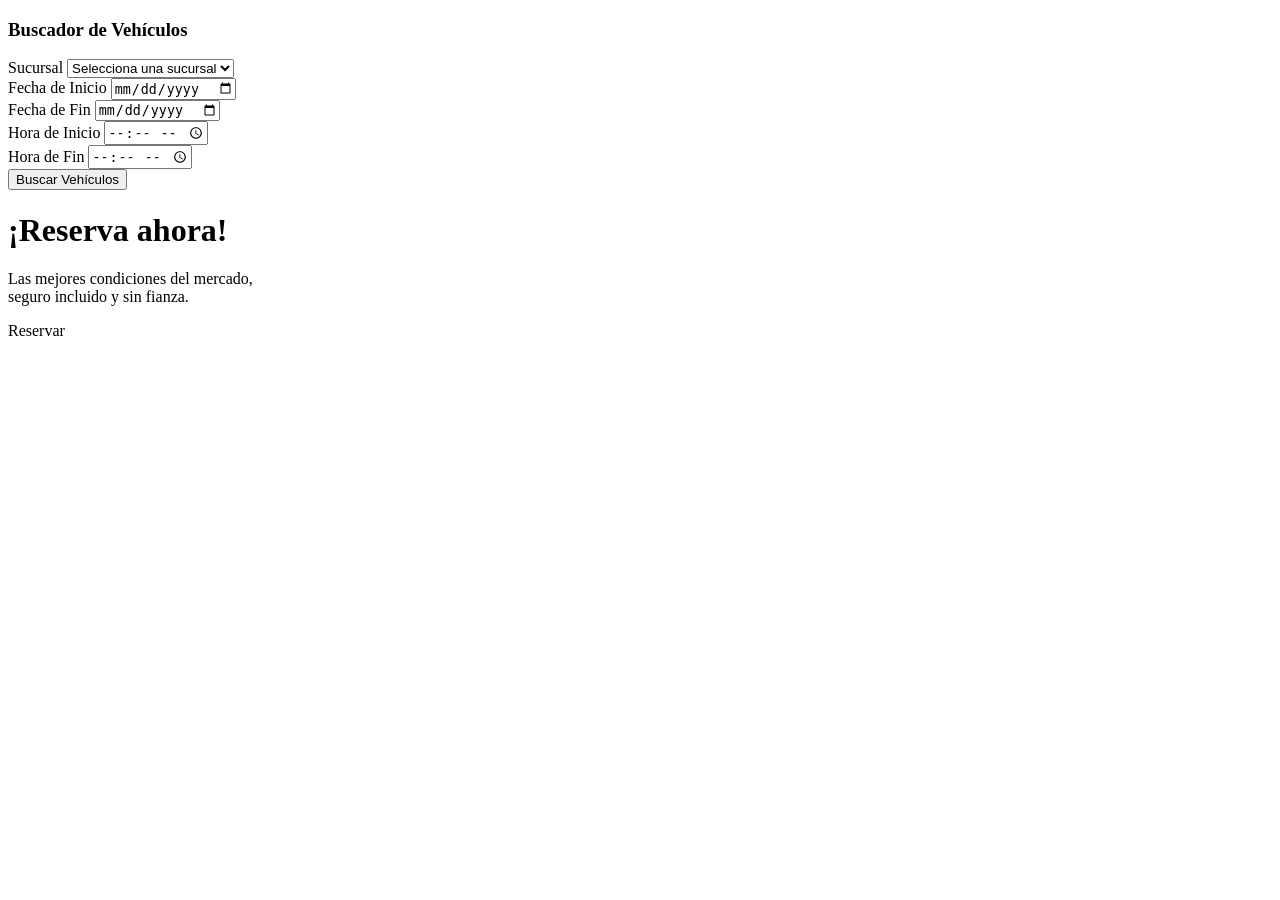
<file: src/main/resources/templates/index.html>
<!DOCTYPE html>
<html xmlns:th="http://www.thymeleaf.org">
<head th:replace="~{layout :: head}">
  <title>Inicio - Sleipnir Alquiler</title>
</head>
<body class="d-flex flex-column min-vh-100">

<nav th:replace="~{layout :: header}"></nav>

<main class="flex-grow-1">
  <header class="hero-section">
    <div class="container">
      <div class="row align-items-center w-100">

        <div class="col-lg-5 col-md-12">
          <div class="search-box">
            <h3 class="text-white fw-bold mb-4">Buscador de Vehículos</h3>
            <form class="row g-3" th:action="@{/alquiler/crear}" method="GET" th:object="${alquiler}">

              <div class="col-12 mb-3">
                <label class="form-label text-white small fw-bold">Sucursal</label>
                <select class="form-select" th:field="*{sucursal.id}" required>
                  <option value="">Selecciona una sucursal</option>
                  <option th:each="s : ${listaSucursales}"
                          th:value="${s.id}"
                          th:text="${s.nombre}">
                  </option>
                </select>
              </div>

              <div class="col-6">
                <label class="form-label text-white small fw-bold">Fecha de Inicio</label>
                <input type="date" class="form-control" th:field="*{fechaInicioDate}" required>
              </div>
              <div class="col-6">
                <label class="form-label text-white small fw-bold">Fecha de Fin</label>
                <input type="date" class="form-control" th:field="*{fechaFinDate}" required>
              </div>

              <div class="col-6">
                <label class="form-label text-white small fw-bold">Hora de Inicio</label>
                <input type="time" class="form-control" th:field="*{fechaInicioTime}" required>
              </div>
              <div class="col-6">
                <label class="form-label text-white small fw-bold">Hora de Fin</label>
                <input type="time" class="form-control" th:field="*{fechaFinTime}" required>
              </div>

              <div class="col-12 mt-4">
                <button type="submit" class="btn btn-primary btn-lg w-100 fw-bold shadow-sm">
                  Buscar Vehículos
                </button>
              </div>
            </form>
          </div>
        </div>

        <div class="col-lg-7 d-none d-lg-block text-end">
          <div class="hero-text-overlay">
            <h1 class="display-2 fw-bold mb-3">¡Reserva ahora!</h1>
            <p class="fs-4 mb-4">
              Las mejores condiciones del mercado,<br>
              seguro incluido y sin fianza.
            </p>
            <a th:href="@{/reservar}" class="btn btn-primary btn-lg px-5 py-3 fw-bold shadow-lg rounded-pill">
              Reservar
            </a>
          </div>
        </div>

      </div>
    </div>
  </header>
</main>

<footer th:replace="~{layout :: footer}"></footer>

</body>
</html>
</file>
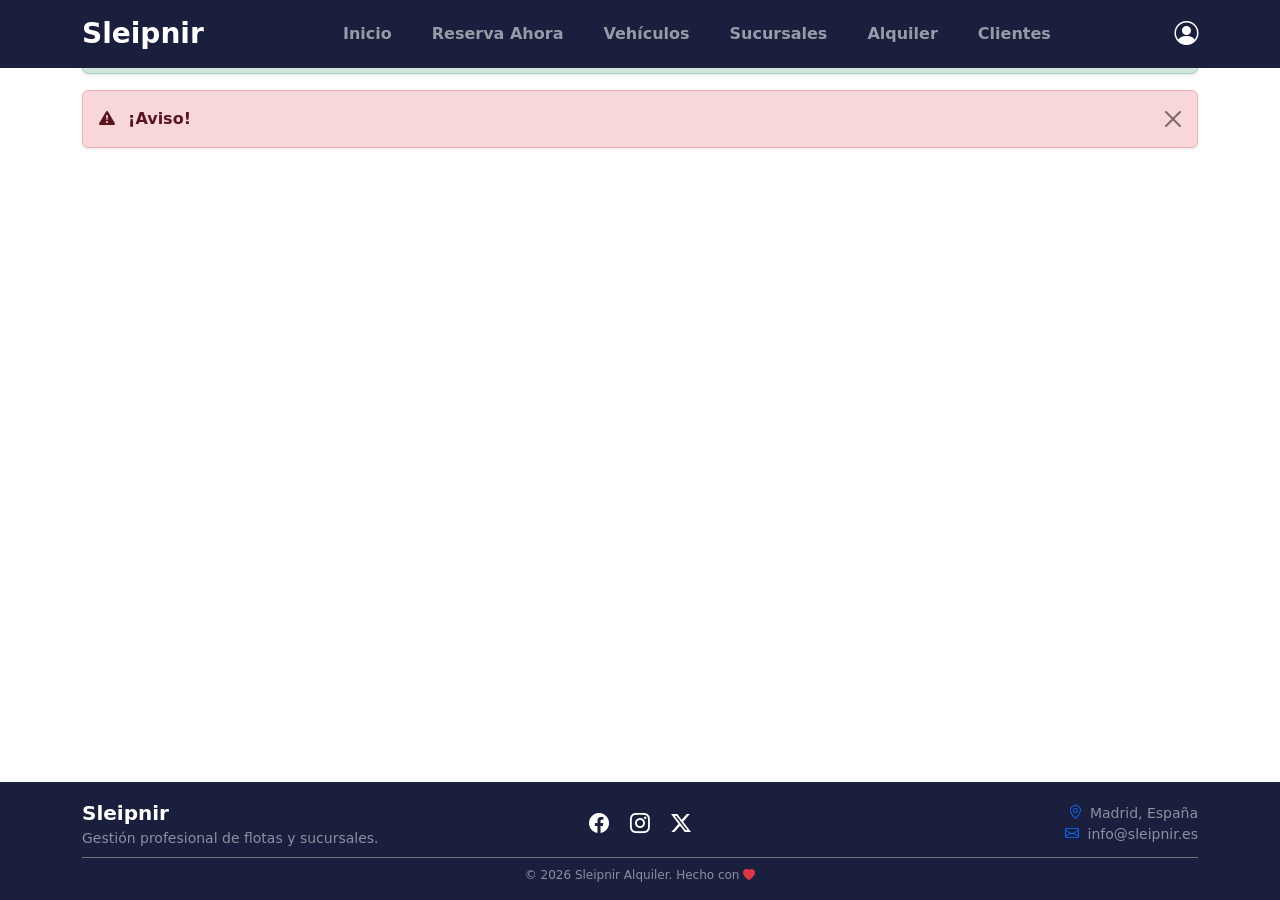
<file: src/main/resources/templates/layout.html>
<!DOCTYPE html>
<html xmlns:th="http://www.thymeleaf.org">

<head th:fragment="head">
  <meta charset="UTF-8">
  <meta name="viewport" content="width=device-width, initial-scale=1.0">
  <link href="https://cdn.jsdelivr.net/npm/bootstrap@5.3.2/dist/css/bootstrap.min.css" rel="stylesheet">
  <link rel="stylesheet" href="https://cdn.jsdelivr.net/npm/bootstrap-icons@1.11.1/font/bootstrap-icons.css">
  <link rel="stylesheet" th:href="@{/css/styles.css}">
  <title>Sleipnir Alquiler</title>
  <link rel="icon" type="image/svg+xml" th:href="@{/favicon.png}">
</head>

<body class="d-flex flex-column min-vh-100">

<nav th:fragment="header" class="navbar navbar-expand-lg navbar-dark fixed-top py-2" style="background-color: #1a1f3d !important;">
  <div class="container">
    <a class="navbar-brand fw-bold fs-3" th:href="@{/}">Sleipnir</a>

    <div class="collapse navbar-collapse justify-content-center">
      <ul class="navbar-nav gap-4">
        <li class="nav-item">
          <a class="nav-link fw-bold" th:href="@{/}">Inicio</a>
        </li>
        <li class="nav-item">
          <a class="nav-link fw-bold" th:href="@{/reservar}">Reserva Ahora</a>
        </li>
        <li class="nav-item">
          <a class="nav-link fw-bold" th:href="@{/vehiculos}">Vehículos</a>
        </li>
        <li class="nav-item">
          <a class="nav-link fw-bold" th:href="@{/sucursales}">Sucursales</a>
        </li>
        <li class="nav-item">
          <a class="nav-link fw-bold" th:href="@{/alquiler}">Alquiler</a>
        </li>
        <li class="nav-item">
          <a class="nav-link fw-bold" th:href="@{/clientes}">Clientes</a>
        </li>
      </ul>
    </div>

    <div class="text-white fs-4">
      <i class="bi bi-person-circle" style="cursor: pointer;"></i>
    </div>
  </div>
</nav>

<div th:fragment="alertas" class="container mt-3">

  <div th:if="${mensajeExito}" class="alert alert-success alert-dismissible fade show shadow-sm" role="alert">
    <i class="bi bi-check-circle-fill me-2"></i>
    <span th:text="${mensajeExito}"></span>
    <button type="button" class="btn-close" data-bs-dismiss="alert" aria-label="Cerrar"></button>
  </div>

  <div th:if="${mensajeError}" class="alert alert-danger alert-dismissible fade show shadow-sm" role="alert">
    <i class="bi bi-exclamation-triangle-fill me-2"></i>
    <strong class="me-1">¡Aviso!</strong> <span th:text="${mensajeError}"></span>
    <button type="button" class="btn-close" data-bs-dismiss="alert" aria-label="Cerrar"></button>
  </div>

</div>

<footer th:fragment="footer" class="main-footer mt-auto" style="background-color: #1a1f3d; color: white;">
  <div class="container py-3"> <div class="row align-items-center"> <div class="col-lg-4 mb-2 mb-lg-0">
    <a class="footer-logo text-decoration-none text-white fw-bold fs-5" th:href="@{/}">Sleipnir</a>
    <p class="text-white-50 small mb-0">Gestión profesional de flotas y sucursales.</p>
  </div>

    <div class="col-lg-4 mb-2 mb-lg-0 text-lg-center text-white-50">
      <a href="#" class="text-white me-3"><i class="bi bi-facebook fs-5"></i></a>
      <a href="#" class="text-white me-3"><i class="bi bi-instagram fs-5"></i></a>
      <a href="#" class="text-white"><i class="bi bi-twitter-x fs-5"></i></a>
    </div>

    <div class="col-lg-4 text-lg-end text-white-50 small">
      <p class="mb-0"><i class="bi bi-geo-alt me-1 text-primary"></i> Madrid, España</p>
      <p class="mb-0"><i class="bi bi-envelope me-1 text-primary"></i> info@sleipnir.es</p>
    </div>
  </div>

    <div class="border-top border-secondary mt-2 pt-2 text-center">
      <p class="text-white-50 mb-0" style="font-size: 0.75rem;">
        &copy; 2026 Sleipnir Alquiler. Hecho con <i class="bi bi-heart-fill text-danger"></i>
      </p>
    </div>
  </div>
</footer>

<script src="https://cdn.jsdelivr.net/npm/bootstrap@5.3.2/dist/js/bootstrap.bundle.min.js"></script>
</body>
</html>
</file>
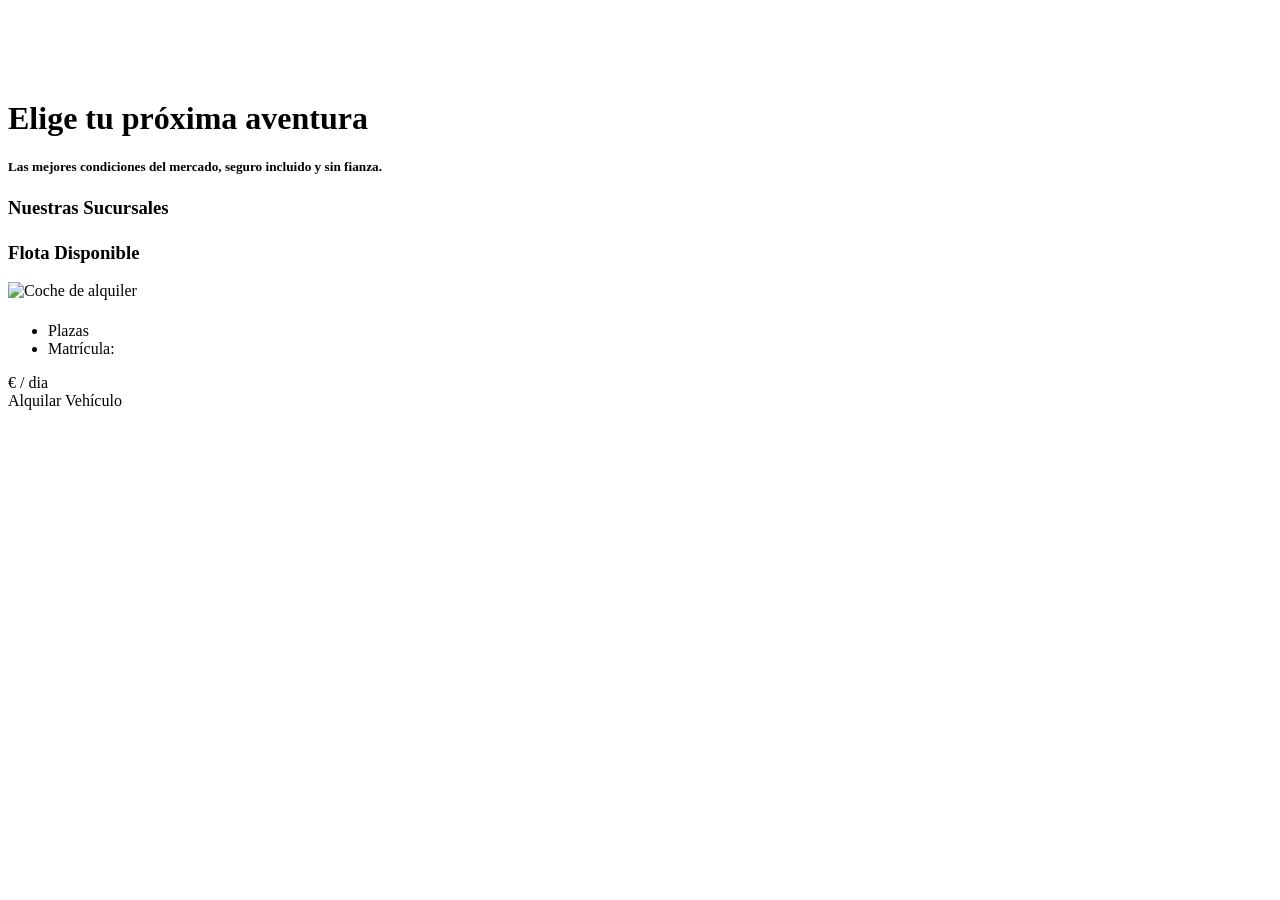
<file: src/main/resources/templates/reservar.html>
<!DOCTYPE html>
<html xmlns:th="http://www.thymeleaf.org">
<head th:replace="~{layout :: head}">
    <title>Sleipnir - Reservar Ahora</title>
</head>
<body class="d-flex flex-column min-vh-100">

<nav th:replace="~{layout :: header}"></nav>

<main class="container flex-grow-1" style="margin-top: 100px; margin-bottom: 50px;">

    <div class="text-center mb-5">
        <h1 class="fw-bold text-white mb-3 display-4">Elige tu próxima aventura</h1>
        <h5 class="text-light fw-light">Las mejores condiciones del mercado, seguro incluido y sin fianza.</h5>
    </div>

    <div class="mb-5">
        <h3 class="fw-bold text-white mb-4"><i class="bi bi-geo-alt me-2"></i>Nuestras Sucursales</h3>
        <div class="row g-4">
            <div class="col-md-4" th:each="sucursal : ${listaSucursales}">
                <div class="card h-100 shadow border-0 rounded-4 bg-light bg-opacity-10 text-white" style="backdrop-filter: blur(10px);">
                    <div class="card-body">
                        <h5 class="card-title fw-bold text-info mb-3" th:text="${sucursal.nombre}"></h5>
                        <p class="card-text mb-1">
                            <i class="bi bi-map text-white-50 me-2"></i> <span th:text="${sucursal.direccion}"></span>
                        </p>
                        <p class="card-text">
                            <i class="bi bi-telephone text-white-50 me-2"></i> <span th:text="${sucursal.telefono}"></span>
                        </p>
                    </div>
                </div>
            </div>
        </div>
    </div>

    <div>
        <h3 class="fw-bold text-white mb-4"><i class="bi bi-car-front me-2"></i>Flota Disponible</h3>
        <div class="row g-4">
            <div class="col-md-6 col-lg-4" th:each="vehiculo : ${listaVehiculos}">
                <div class="card h-100 shadow-lg border-0 rounded-4 overflow-hidden">

                    <img th:src="${vehiculo.imagenUrl}"
                         class="card-img-top" alt="Coche de alquiler" style="height: 220px; object-fit: cover;">

                    <div class="card-body d-flex flex-column p-4">
                        <div class="d-flex justify-content-between align-items-start mb-2">
                            <h5 class="card-title fw-bold text-dark mb-0" th:text="${vehiculo.nombre}"></h5>
                            <span class="badge bg-secondary rounded-pill" th:text="${vehiculo.tipoVehiculo.displayName}"></span>
                        </div>

                        <p class="text-muted small mb-3">
                            <i class="bi bi-geo-alt-fill text-danger"></i> <span th:text="${vehiculo.sucursal.nombre}"></span>
                        </p>

                        <div class="card-text flex-grow-1 text-dark">
                            <ul class="list-unstyled">
                                <li class="mb-2"><i class="bi bi-people text-primary me-2"></i> <strong th:text="${vehiculo.plazas}"></strong> Plazas</li>
                                <li class="mb-2"><i class="bi bi-hash text-primary me-2"></i> Matrícula: <span th:text="${vehiculo.matricula}"></span></li>
                            </ul>
                        </div>

                        <div class="d-flex justify-content-between align-items-center mt-3 pt-3 border-top">
                            <div>
                                <span class="fs-4 fw-bold text-success" th:text="${vehiculo.precioDia}"></span>
                                <span class="text-muted">€ / dia</span>
                            </div>
                            <a th:href="@{/alquiler/crear(vehiculoId=${vehiculo.id})}" class="btn btn-primary rounded-pill px-4 fw-bold shadow-sm">Alquilar Vehículo</a>
                        </div>
                    </div>
                </div>
            </div>
        </div>
    </div>
</main>

<footer th:replace="~{layout :: footer}"></footer>
<script src="https://cdn.jsdelivr.net/npm/bootstrap@5.3.2/dist/js/bootstrap.bundle.min.js"></script>

</body>
</html>
</file>
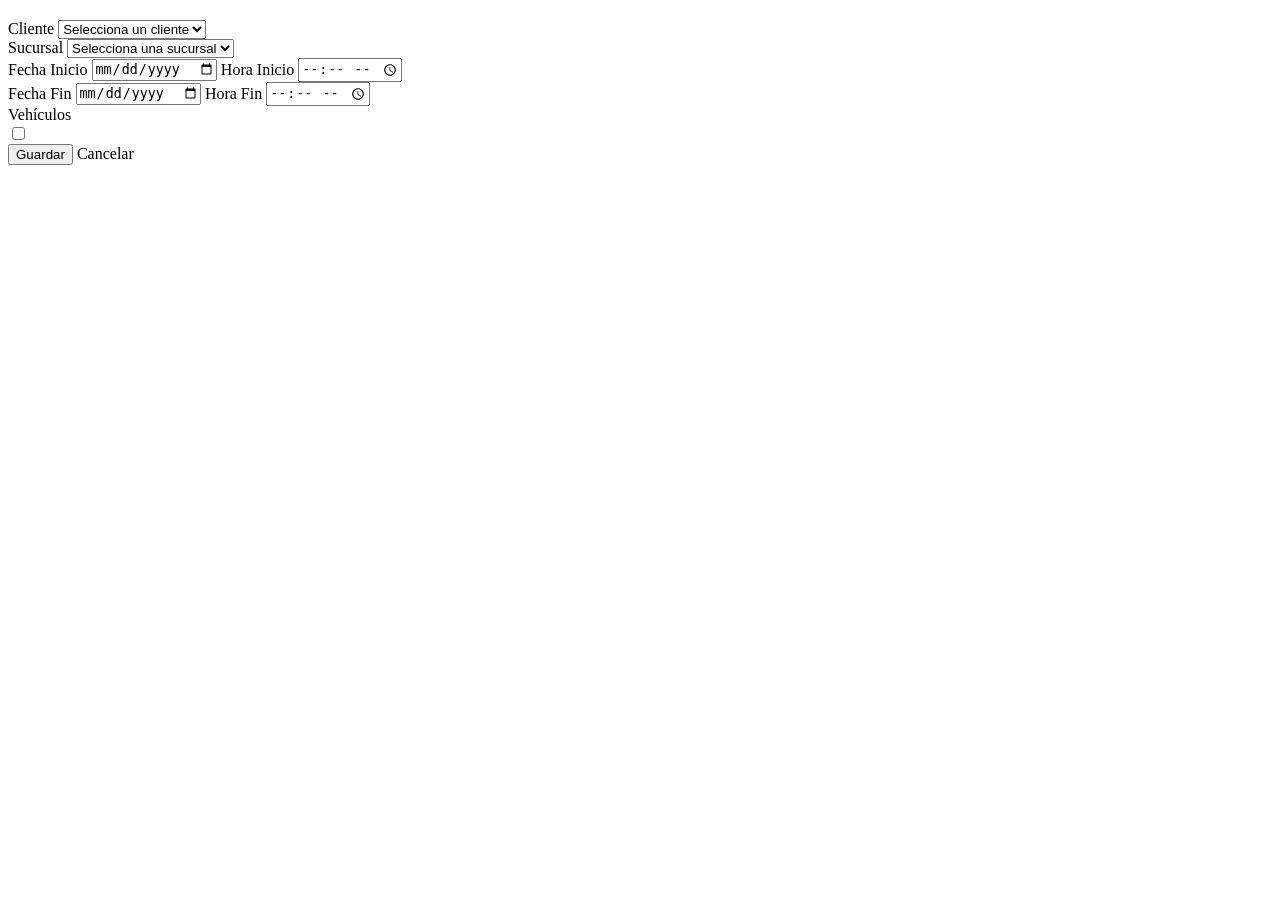
<file: src/main/resources/templates/alquiler/formulario.html>
<!DOCTYPE html>
<html lang="es" xmlns:th="http://www.thymeleaf.org">

<head th:replace="~{layout :: head}">
    <title>Sleipnir - Alquiler</title>
</head>

<body>
<nav th:replace="~{layout :: header}"></nav>

<main class="container mt-5 pt-5">

    <h2 th:text="${alquiler.id == null} ? 'Nuevo Alquiler' : 'Editar Alquiler'"></h2>

    <div th:if="${errorMessage}" id="auto-close" class="alert alert-danger">
        <span th:text="${errorMessage}"></span>
    </div>

    <form th:action="@{/alquiler/guardar}" th:object="${alquiler}" method="post">

        <input type="hidden" th:field="*{id}">

        <!-- CLIENTE -->
        <div class="mb-3">
            <label class="form-label">Cliente</label>
            <select class="form-select" th:field="*{cliente.id}" required>
                <option value="">Selecciona un cliente</option>
                <option th:each="c : ${listaClientes}"
                        th:value="${c.id}"
                        th:text="${c.nombre}"></option>
            </select>
        </div>

        <!-- SUCURSAL -->
        <div class="mb-3">
            <label class="form-label">Sucursal</label>
            <select class="form-select" th:field="*{sucursal.id}" id="sucursalSelect" required>
                <option value="">Selecciona una sucursal</option>
                <option th:each="s : ${listaSucursales}"
                        th:value="${s.id}"
                        th:text="${s.nombre}"
                        th:selected="${alquiler.sucursal != null} ? ${alquiler.sucursal.id} == ${s.id} : false">
                </option>
            </select>
        </div>

        <!-- FECHAS -->
        <div class="row">
            <div class="col-md-6 mb-3">
                <label class="form-label">Fecha Inicio</label>
                <input type="date" class="form-control"
                       th:field="*{fechaInicioDate}"
                       th:attr="min=${fechaMinima}"
                       required>
                <label class="form-label">Hora Inicio</label>
                <input type="time" class="form-control mt-1"
                       th:field="*{fechaInicioTime}"
                       th:value="${fechaInicioTime != null} ? ${#temporals.format(fechaInicioTime, 'HH:mm')} : '09:30'"
                       required>
            </div>

            <div class="col-md-6 mb-3">
                <label class="form-label">Fecha Fin</label>
                <input type="date" class="form-control"
                       th:field="*{fechaFinDate}"
                       th:attr="min=${fechaMinima}"
                       required>
                <label class="form-label">Hora Fin</label>
                <input type="time" class="form-control mt-1"
                       th:field="*{fechaFinTime}"
                       th:value="${fechaFinTime != null} ? ${#temporals.format(fechaFinTime, 'HH:mm')} : '09:30'"
                       required>
            </div>
        </div>
        <!-- VEHICULOS -->
        <div class="mb-3">
            <label class="form-label">Vehículos</label>
            <div class="border p-3 rounded" id="vehiculosContainer">

                <div th:each="v : ${listaVehiculos}" class="form-check"
                     th:attr="data-sucursal=${v.sucursal.id}">
                    <input class="form-check-input"
                           type="checkbox"
                           th:field="*{vehiculos}"
                           th:value="${v.id}"
                           th:id="${'vehiculo' + v.id}"
                           th:checked="${alquiler.vehiculos != null and alquiler.vehiculos.contains(v)}">
                    <label class="form-check-label"
                           th:for="${'vehiculo' + v.id}"
                           th:text="${v.nombre}"></label>
                </div>

            </div>
        </div>

        <!-- BOTONES -->
        <div class="mt-4">
            <button type="submit" class="btn btn-success">Guardar</button>
            <a th:href="@{/alquiler}" class="btn btn-secondary">Cancelar</a>
        </div>

    </form>

</main>
<script th:src="@{/js/mensajeError.js}"></script>
<script th:src="@{/js/vehiculosSucursal.js}"></script>
</body>
</html>
</file>
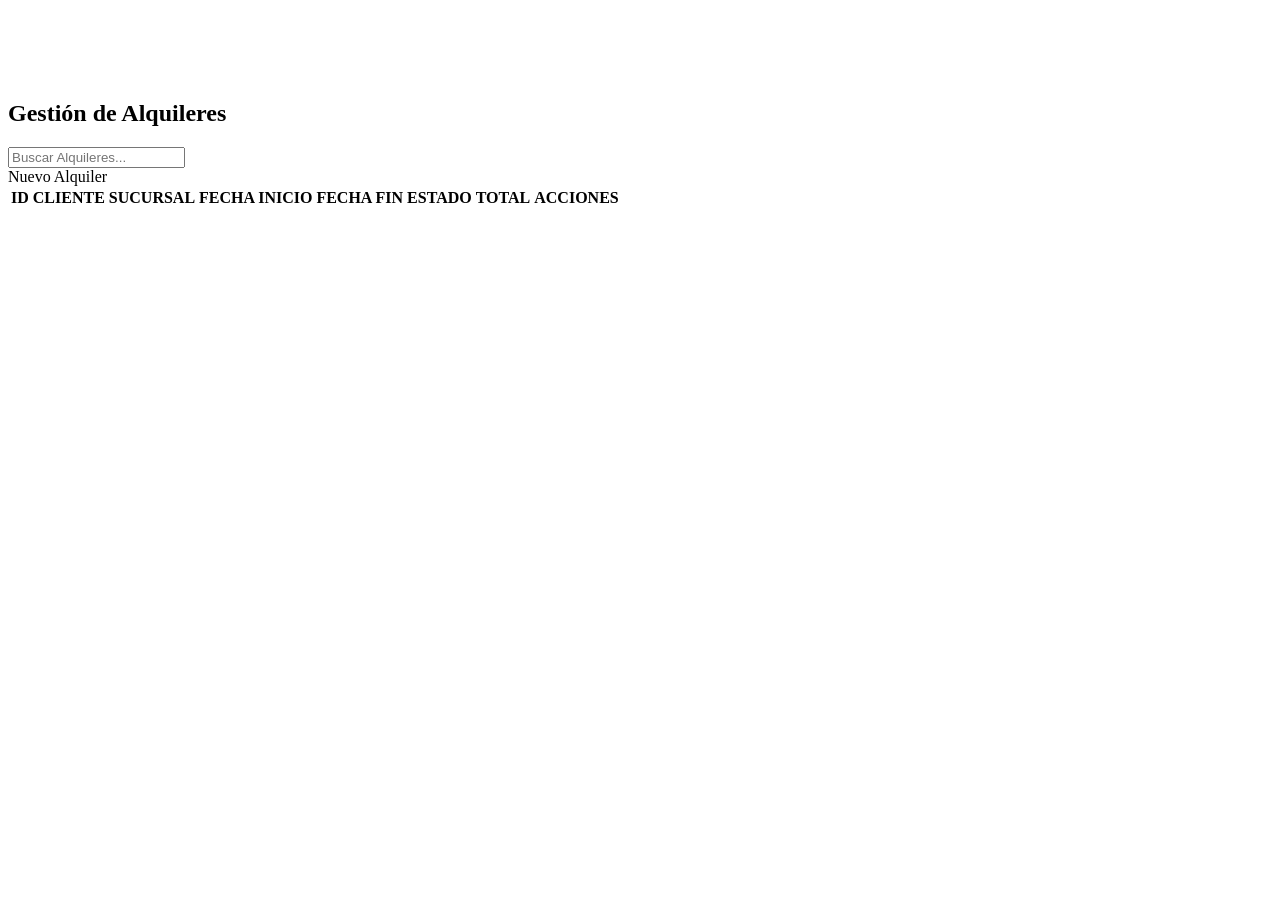
<file: src/main/resources/templates/alquiler/lista.html>
<!DOCTYPE html>
<html lang="es" xmlns:th="http://www.thymeleaf.org">
<head th:replace="~{layout :: head}">
    <title>Sleipnir - Gestión de Alquileres</title>
</head>
<body class="d-flex flex-column min-vh-100">

<nav th:replace="~{layout :: header}"></nav>

<main class="container flex-grow-1 admin-header" style="margin-top: 100px; margin-bottom: 50px;">

    <!-- Encabezado con botón y búsqueda -->
    <div class="row align-items-center mb-4">
        <div class="col-md-4">
            <h2 class="fw-bold text-white m-0">Gestión de Alquileres</h2>
        </div>
        <div class="col-md-8 d-flex justify-content-end gap-3">
            <!-- Barra de búsqueda global -->
            <div class="input-group shadow-sm w-50 search-pill">
                <span class="input-group-text"><i class="bi bi-search text-muted"></i></span>
                <input type="text" id="searchInput" class="form-control" placeholder="Buscar Alquileres...">
            </div>
            <a th:href="@{/alquiler/crear}" class="btn btn-primary shadow-sm px-4 rounded-pill fw-bold">
                <i class="bi bi-plus-lg me-2"></i> Nuevo Alquiler
            </a>
        </div>
    </div>

    <!-- Tabla de alquileres -->
    <div th:if="${errorMessage}" id='auto-close' class="alert alert-danger">
        <span th:text="${errorMessage}"></span>
    </div>
    <div class="card table-card border-0 shadow-lg">
        <div class="card-body p-0">
            <table class="table table-hover align-middle mb-0" id="alquilerTable">
                <thead>
                <tr>
                    <th class="ps-4 py-3">ID</th>
                    <th>CLIENTE</th>
                    <th>SUCURSAL</th>
                    <th>FECHA INICIO</th>
                    <th>FECHA FIN</th>
                    <th>ESTADO</th>
                    <th>TOTAL</th>
                    <th class="text-center pe-4">ACCIONES</th>
                </tr>
                </thead>
                <tbody id="tableBody">
                <tr th:each="alquiler : ${alquiler}">
                    <td class="ps-4 col-id" th:text="${alquiler.id}"></td>
                    <td th:text="${alquiler.cliente != null ? alquiler.cliente.nombre : 'Sin Cliente'}"></td>
                    <td th:text="${alquiler.sucursal != null ? alquiler.sucursal.nombre : 'Sin Sucursal'}"></td>
                    <td th:text="${#temporals.format(alquiler.fechaInicio, 'dd/MM/yyyy HH:mm')}"></td>
                    <td th:text="${#temporals.format(alquiler.fechaFin, 'dd/MM/yyyy HH:mm')}"></td>
                    <td>
                        <span th:classappend="${alquiler.estado.name() == 'ACTIVO' ? 'badge bg-success' : (alquiler.estado.name() == 'CANCELADO' ? 'badge bg-danger' : 'badge bg-secondary')}"
                              th:text="${alquiler.estado}">
                        </span>
                    </td>
                    <td class="fw-bold" th:text="${alquiler.precioTotal != null ? alquiler.precioTotal + ' €' : '0.00 €'}"></td>
                    <td class="text-center pe-4">
                        <div class="d-flex justify-content-center gap-2">
                            <a th:href="@{/alquiler/editar/{id}(id=${alquiler.id})}" class="btn btn-sm text-primary border-0" title="Editar">
                                <i class="bi bi-pencil-square fs-5"></i>
                            </a>
                            <a th:href="@{/alquiler/cancelar/{id}(id=${alquiler.id})}"
                               class="btn btn-sm text-danger border-0"
                               onclick="return confirm('¿Estás seguro de cancelar este alquiler?')"
                               title="Cancelar">
                                <i class="bi bi-x-circle-fill fs-5"></i>
                            </a>
                        </div>
                    </td>
                </tr>
                </tbody>
            </table>
        </div>
    </div>

</main>

<footer th:replace="~{layout :: footer}"></footer>

<script src="https://cdn.jsdelivr.net/npm/bootstrap@5.3.2/dist/js/bootstrap.bundle.min.js"></script>
<script th:src="@{/js/buscador.js}"></script>
<script th:src="@{/js/mensajeError.js}"></script>

</body>
</html>
</file>
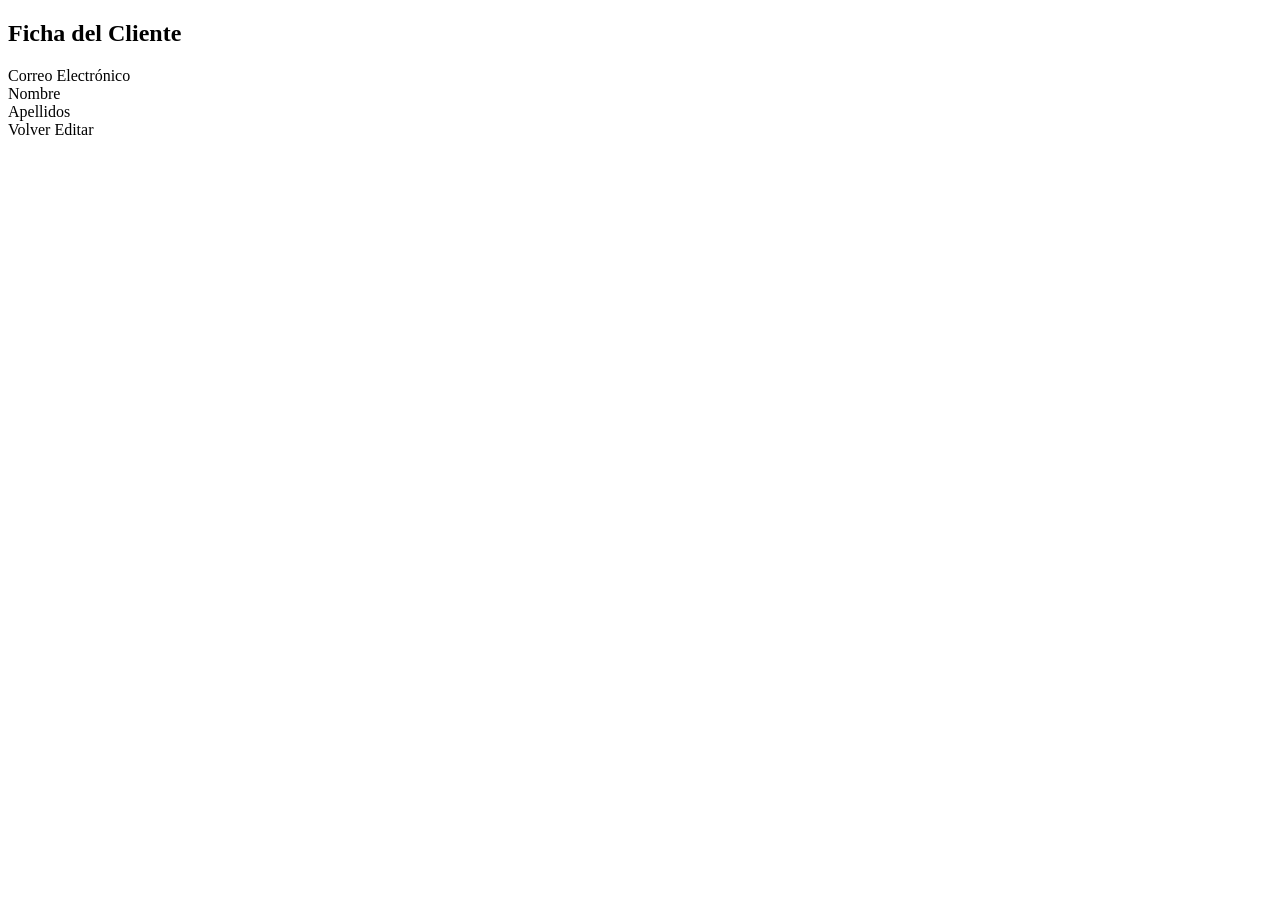
<file: src/main/resources/templates/clientes/detalle.html>
<!DOCTYPE html>
<html lang="es" xmlns:th="http://www.thymeleaf.org">

<head th:replace="~{layout :: head}">
    <title>Sleipnir - Detalle del Cliente</title>
</head>

<body class="d-flex flex-column min-vh-100">

    <nav th:replace="~{layout :: header}"></nav>

    <main class="container flex-grow-1 admin-header" style="max-width: 700px;">

        <div class="mb-4 d-flex justify-content-between align-items-center">
            <h2 class="fw-bold text-white m-0">Ficha del Cliente</h2>
            <span class="badge rounded-pill bg-primary px-3 py-2" th:text="'ID: ' + ${cliente.id}"></span>
        </div>

        <div class="card table-card border-0 overflow-hidden">
            <div class="card-header bg-white py-4 border-0 text-center">
                <div class="bg-light d-inline-block rounded-circle p-4 mb-2">
                    <i class="bi bi-person-circle fs-1 text-primary"></i>
                </div>
                <h3 class="fw-bold text-dark mb-0" th:text="${cliente.nombre} + ' ' + ${cliente.apellidos}"></h3>
            </div>
            <div class="card-body px-5 pb-5 text-dark">
                <div class="row g-4">
                    <div class="col-12 border-bottom pb-2">
                        <label class="small text-uppercase fw-bold text-muted d-block">Correo Electrónico</label>
                        <a th:href="'mailto:' + ${cliente.email}" class="fs-5 text-decoration-none col-id"
                            th:text="${cliente.email}"></a>
                    </div>
                    <div class="col-sm-6">
                        <label class="small text-uppercase fw-bold text-muted d-block">Nombre</label>
                        <span class="fs-5" th:text="${cliente.nombre}"></span>
                    </div>
                    <div class="col-sm-6">
                        <label class="small text-uppercase fw-bold text-muted d-block">Apellidos</label>
                        <span class="fs-5" th:text="${cliente.apellidos}"></span>
                    </div>
                </div>
            </div>
            <div class="card-footer bg-light border-0 p-4 d-flex justify-content-between">
                <a th:href="@{/clientes/lista}" class="btn btn-outline-secondary rounded-pill px-4">
                    <i class="bi bi-arrow-left me-1"></i> Volver
                </a>
                <a th:href="@{/clientes/editar/{id}(id=${cliente.id})}"
                    class="btn btn-primary rounded-pill px-4 fw-bold">
                    <i class="bi bi-pencil-fill me-1"></i> Editar
                </a>
            </div>
        </div>
    </main>

    <footer th:replace="~{layout :: footer}"></footer>
</body>

</html>
</file>
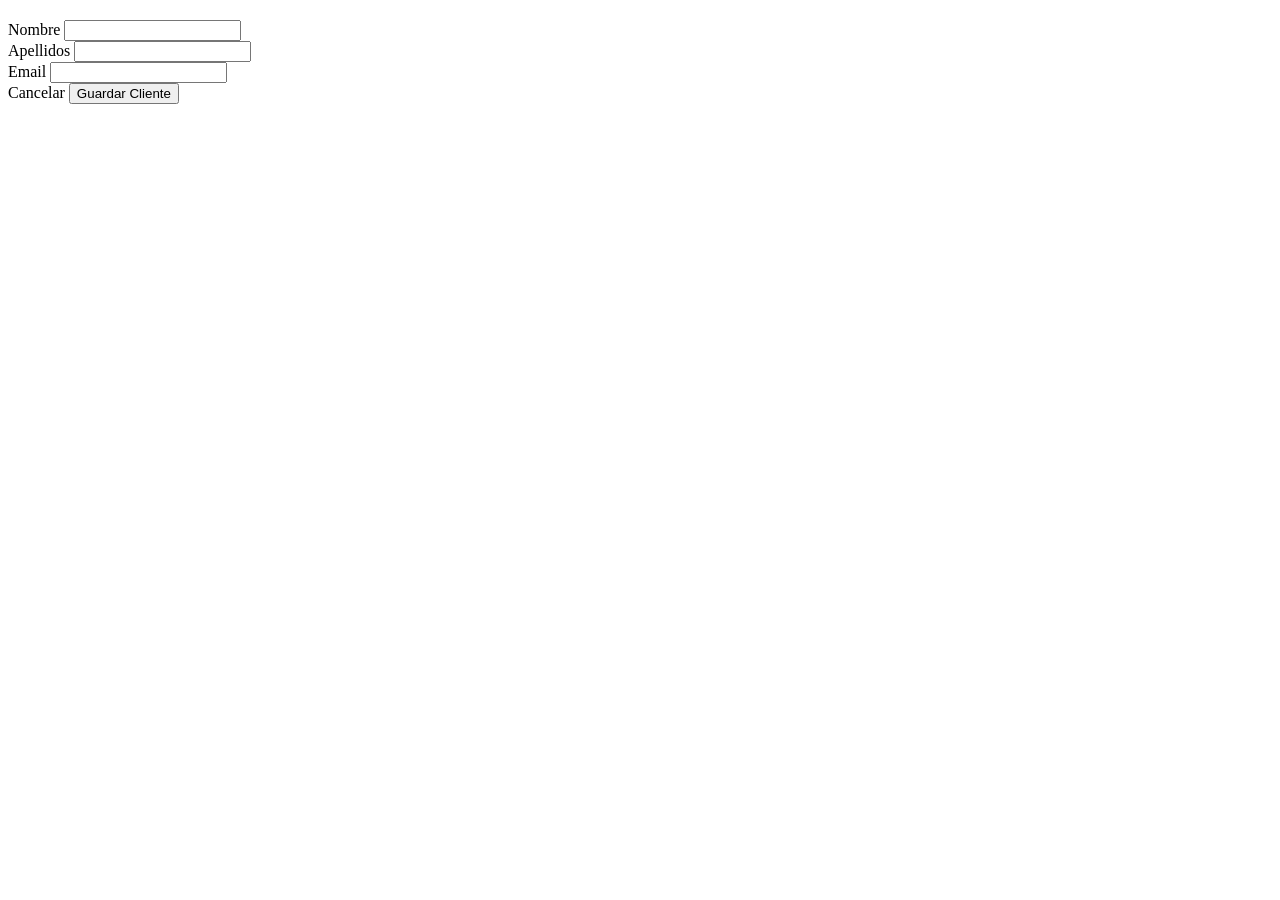
<file: src/main/resources/templates/clientes/formulario.html>
<!DOCTYPE html>
<html lang="es" xmlns:th="http://www.thymeleaf.org">

<head th:replace="~{layout :: head}">
    <title>Sleipnir - Formulario de Cliente</title>
</head>

<body class="d-flex flex-column min-vh-100">

    <nav th:replace="~{layout :: header}"></nav>

    <main class="container flex-grow-1 admin-header" style="max-width: 800px;">
        <div th:replace="~{layout :: alertas}"></div>

        <div class="mb-4">
            <h2 class="fw-bold text-white m-0">
                <i class="bi bi-person-bounding-box me-2"></i>
                <span th:text="${cliente.id == null ? 'Nuevo Cliente' : 'Editar Cliente'}"></span>
            </h2>
        </div>

        <div class="card table-card border-0">
            <div class="card-body p-5">
                <form method="post" th:object="${cliente}"
                    th:action="${cliente.id == null} ? @{/clientes/nuevo} : @{/clientes/editar/{id}(id=${cliente.id})}">
                    <input type="hidden" th:field="*{id}">

                    <div class="mb-3">
                        <label class="form-label fw-bold text-dark">Nombre</label>
                        <input type="text" class="form-control rounded-3" th:field="*{nombre}" required>
                    </div>

                    <div class="mb-3">
                        <label class="form-label fw-bold text-dark">Apellidos</label>
                        <input type="text" class="form-control rounded-3" th:field="*{apellidos}" required>
                    </div>

                    <div class="mb-4">
                        <label class="form-label fw-bold text-dark">Email</label>
                        <input type="email" class="form-control rounded-3" th:field="*{email}" required>
                    </div>

                    <div class="d-flex gap-2 justify-content-end">
                        <a th:href="@{/clientes/lista}"
                            class="btn btn-light rounded-pill px-4 fw-bold border">Cancelar</a>
                        <button type="submit" class="btn btn-primary rounded-pill px-4 fw-bold shadow-sm">
                            <i class="bi bi-check-lg me-1"></i> Guardar Cliente
                        </button>
                    </div>
                </form>
            </div>
        </div>
    </main>

    <footer th:replace="~{layout :: footer}"></footer>
</body>

</html>
</file>
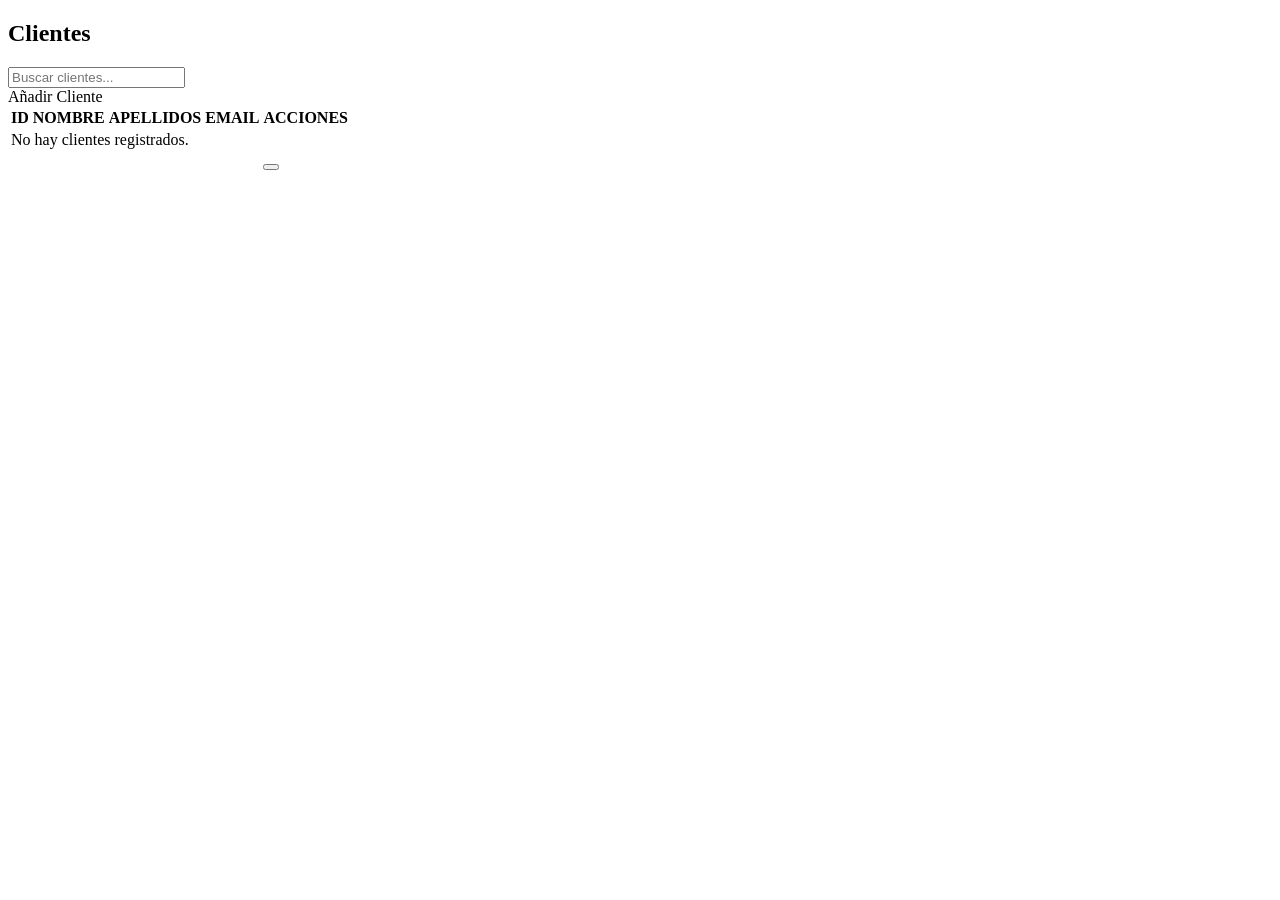
<file: src/main/resources/templates/clientes/lista.html>
<!DOCTYPE html>
<html lang="es" xmlns:th="http://www.thymeleaf.org">

<head th:replace="~{layout :: head}">
    <title>Sleipnir - Gestión de Clientes</title>
</head>

<body class="d-flex flex-column min-vh-100">

    <nav th:replace="~{layout :: header}"></nav>

    <main class="container flex-grow-1 admin-header">

        <div th:replace="~{layout :: alertas}"></div>

        <div class="row align-items-center mb-4">
            <div class="col-md-4">
                <h2 class="fw-bold text-white m-0">Clientes</h2>
            </div>
            <div class="col-md-8 d-flex justify-content-end gap-3">
                <div class="input-group search-pill w-50">
                    <span class="input-group-text"><i class="bi bi-search text-muted"></i></span>
                    <input type="text" id="searchInput" class="form-control" placeholder="Buscar clientes...">
                </div>
                <a th:href="@{/clientes/nuevo}" class="btn btn-primary shadow-sm px-4 rounded-pill fw-bold">
                    <i class="bi bi-person-plus-fill me-2"></i> Añadir Cliente
                </a>
            </div>
        </div>

        <div class="card table-card border-0">
            <div class="card-body p-0">
                <table class="table table-hover align-middle mb-0">
                    <thead>
                        <tr>
                            <th class="ps-4">ID</th>
                            <th>NOMBRE</th>
                            <th>APELLIDOS</th>
                            <th>EMAIL</th>
                            <th class="text-center pe-4">ACCIONES</th>
                        </tr>
                    </thead>
                    <tbody id="tableBody">
                        <tr th:if="${#lists.isEmpty(listaClientes)}">
                            <td colspan="5" class="text-center py-4 text-muted">No hay clientes registrados.</td>
                        </tr>
                        <tr th:each="cliente : ${listaClientes}">
                            <td class="ps-4 col-id" th:text="${cliente.id}"></td>
                            <td th:text="${cliente.nombre}"></td>
                            <td th:text="${cliente.apellidos}"></td>
                            <td th:text="${cliente.email}"></td>
                            <td class="text-center pe-4">
                                <div class="d-flex justify-content-center gap-2">
                                    <a th:href="@{/clientes/{id}(id=${cliente.id})}"
                                        class="btn btn-sm text-info border-0" title="Ver Detalle">
                                        <i class="bi bi-eye-fill fs-5"></i>
                                    </a>
                                    <a th:href="@{/clientes/editar/{id}(id=${cliente.id})}"
                                        class="btn btn-sm text-primary border-0" title="Editar">
                                        <i class="bi bi-pencil-square fs-5"></i>
                                    </a>
                                    <form th:action="@{/clientes/eliminar/{id}(id=${cliente.id})}" method="post"
                                        class="d-inline"
                                        onsubmit="return confirm('¿Estás seguro de eliminar este cliente?')">
                                        <button type="submit" class="btn btn-sm text-danger border-0">
                                            <i class="bi bi-trash-fill fs-5"></i>
                                        </button>
                                    </form>
                                </div>
                            </td>
                        </tr>
                    </tbody>
                </table>
            </div>
        </div>
    </main>

    <footer th:replace="~{layout :: footer}"></footer>
    <script th:src="@{/js/buscador.js}"></script>
</body>

</html>
</file>
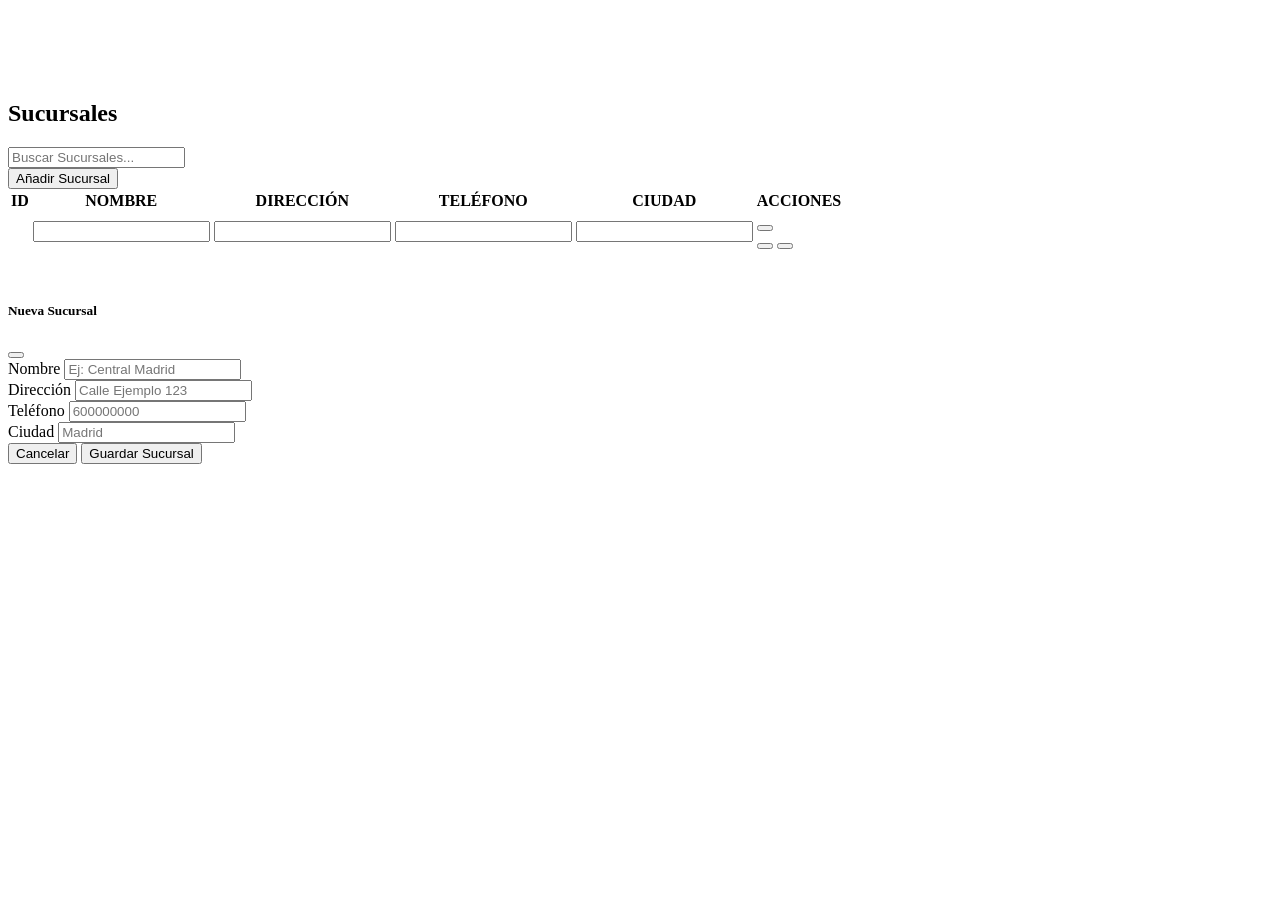
<file: src/main/resources/templates/sucursales/admin.html>
<!DOCTYPE html>
<html lang="es" xmlns:th="http://www.thymeleaf.org">
<head th:replace="~{layout :: head}">
    <title>Sleipnir - Gestión de Sucursales</title>
</head>
<body class="d-flex flex-column min-vh-100">

<nav th:replace="~{layout :: header}"></nav>

<main class="container flex-grow-1 admin-header" style="margin-top: 100px; margin-bottom: 50px;">
    <div th:replace="~{layout :: alertas}"></div>
    <div class="row align-items-center mb-4">
        <div class="col-md-4"><h2 class="fw-bold text-white m-0">Sucursales</h2></div>
        <div class="col-md-8 d-flex justify-content-end gap-3">
            <div class="input-group shadow-sm w-50 search-pill">
                <span class="input-group-text"><i class="bi bi-search text-muted"></i></span>
                <input type="text" id="searchInput" class="form-control" placeholder="Buscar Sucursales...">
            </div>
            <button type="button" class="btn btn-primary shadow-sm px-4 rounded-pill fw-bold" data-bs-toggle="modal" data-bs-target="#crearModal">
                <i class="bi bi-plus-lg me-2"></i> Añadir Sucursal
            </button>
        </div>
    </div>

    <div class="card table-card border-0 shadow-lg">
        <div class="card-body p-0">
            <table class="table table-hover align-middle mb-0">
                <thead>
                <tr>
                    <th class="ps-4 py-3">ID</th>
                    <th>NOMBRE</th>
                    <th>DIRECCIÓN</th>
                    <th>TELÉFONO</th>
                    <th>CIUDAD</th>
                    <th class="text-center pe-4">ACCIONES</th>
                </tr>
                </thead>
                <tbody id="tableBody">
                <tr th:each="sucursal : ${listaSucursal}" th:id="'row-' + ${sucursal.id}">
                    <td class="ps-4 col-id" th:text="${sucursal.id}"></td>

                    <td>
                        <span class="view-mode" th:text="${sucursal.nombre}"></span>
                        <input type="text" th:id="'edit-nombre-' + ${sucursal.id}" th:value="${sucursal.nombre}" class="form-control form-control-sm edit-mode d-none">
                    </td>

                    <td>
                        <span class="view-mode" th:text="${sucursal.direccion}"></span>
                        <input type="text" th:id="'edit-direccion-' + ${sucursal.id}" th:value="${sucursal.direccion}" class="form-control form-control-sm edit-mode d-none">
                    </td>

                    <td>
                        <span class="view-mode" th:text="${sucursal.telefono}"></span>
                        <input type="text" th:id="'edit-telefono-' + ${sucursal.id}" th:value="${sucursal.telefono}" class="form-control form-control-sm edit-mode d-none">
                    </td>

                    <td>
                        <span class="view-mode" th:text="${sucursal.ciudad}"></span>
                        <input type="text" th:id="'edit-ciudad-' + ${sucursal.id}" th:value="${sucursal.ciudad}" class="form-control form-control-sm edit-mode d-none">
                    </td>

                    <td class="text-center pe-4">
                        <div class="view-mode d-flex justify-content-center gap-2">
                            <button type="button" class="btn btn-sm text-primary border-0" th:onclick="'activarEdicion(' + ${sucursal.id} + ')'">
                                <i class="bi bi-pencil-square fs-5"></i>
                            </button>
                            <a th:href="@{/sucursales/borrar/{id}(id=${sucursal.id})}" class="btn btn-sm text-danger border-0" onclick="return confirm('¿Eliminar sucursal?')">
                                <i class="bi bi-trash-fill fs-5"></i>
                            </a>
                        </div>

                        <div class="edit-mode d-none d-flex justify-content-center gap-2">
                            <button type="button" class="btn btn-sm btn-success rounded-circle" th:onclick="'enviarEdicion(' + ${sucursal.id} + ')'">
                                <i class="bi bi-check-lg"></i>
                            </button>
                            <button type="button" class="btn btn-sm btn-secondary rounded-circle" th:onclick="'cancelarEdicion(' + ${sucursal.id} + ')'">
                                <i class="bi bi-x-lg"></i>
                            </button>
                        </div>
                    </td>
                </tr>
                </tbody>
            </table>
        </div>
    </div>
</main>

<form id="formInlineEdit" th:action="@{/sucursales/guardar}" method="post" style="display: none;">
    <input type="hidden" name="id" id="form-edit-id">
    <input type="hidden" name="nombre" id="form-edit-nombre">
    <input type="hidden" name="direccion" id="form-edit-direccion">
    <input type="hidden" name="telefono" id="form-edit-telefono">
    <input type="hidden" name="ciudad" id="form-edit-ciudad">
</form>

<div class="modal fade" id="crearModal" tabindex="-1" aria-labelledby="crearModalLabel" aria-hidden="true">
    <div class="modal-dialog modal-dialog-centered">
        <div class="modal-content border-0 shadow-lg rounded-4 text-dark">
            <div class="modal-header bg-primary text-white border-0">
                <h5 class="modal-title fw-bold" id="crearModalLabel"><i class="bi bi-plus-circle me-2"></i> Nueva Sucursal</h5>
                <button type="button" class="btn-close btn-close-white" data-bs-dismiss="modal" aria-label="Close"></button>
            </div>
            <form th:action="@{/sucursales/guardar}" th:object="${nuevaSucursal}" method="post">
                <div class="modal-body p-4">
                    <div class="mb-3">
                        <label class="form-label fw-bold">Nombre</label>
                        <input type="text" th:field="*{nombre}" class="form-control rounded-3" placeholder="Ej: Central Madrid" required>
                    </div>
                    <div class="mb-3">
                        <label class="form-label fw-bold">Dirección</label>
                        <input type="text" th:field="*{direccion}" class="form-control rounded-3" placeholder="Calle Ejemplo 123" required>
                    </div>
                    <div class="mb-3 d-flex gap-3">
                        <div class="w-50">
                            <label class="form-label fw-bold">Teléfono</label>
                            <input type="text" th:field="*{telefono}" class="form-control rounded-3" placeholder="600000000" required>
                        </div>
                        <div class="w-50">
                            <label class="form-label fw-bold">Ciudad</label>
                            <input type="text" th:field="*{ciudad}" class="form-control rounded-3" placeholder="Madrid" required>
                        </div>
                    </div>
                </div>
                <div class="modal-footer border-0 p-4 pt-0">
                    <button type="button" class="btn btn-light rounded-pill px-4" data-bs-dismiss="modal">Cancelar</button>
                    <button type="submit" class="btn btn-primary rounded-pill px-4 fw-bold">Guardar Sucursal</button>
                </div>
            </form>
        </div>
    </div>
</div>

<footer th:replace="~{layout :: footer}"></footer>

<script src="https://cdn.jsdelivr.net/npm/bootstrap@5.3.2/dist/js/bootstrap.bundle.min.js"></script>
<script th:src="@{/js/admin-sucursales.js}"></script>
<script th:src="@{/js/buscador.js}"></script>

</body>
</html>
</file>
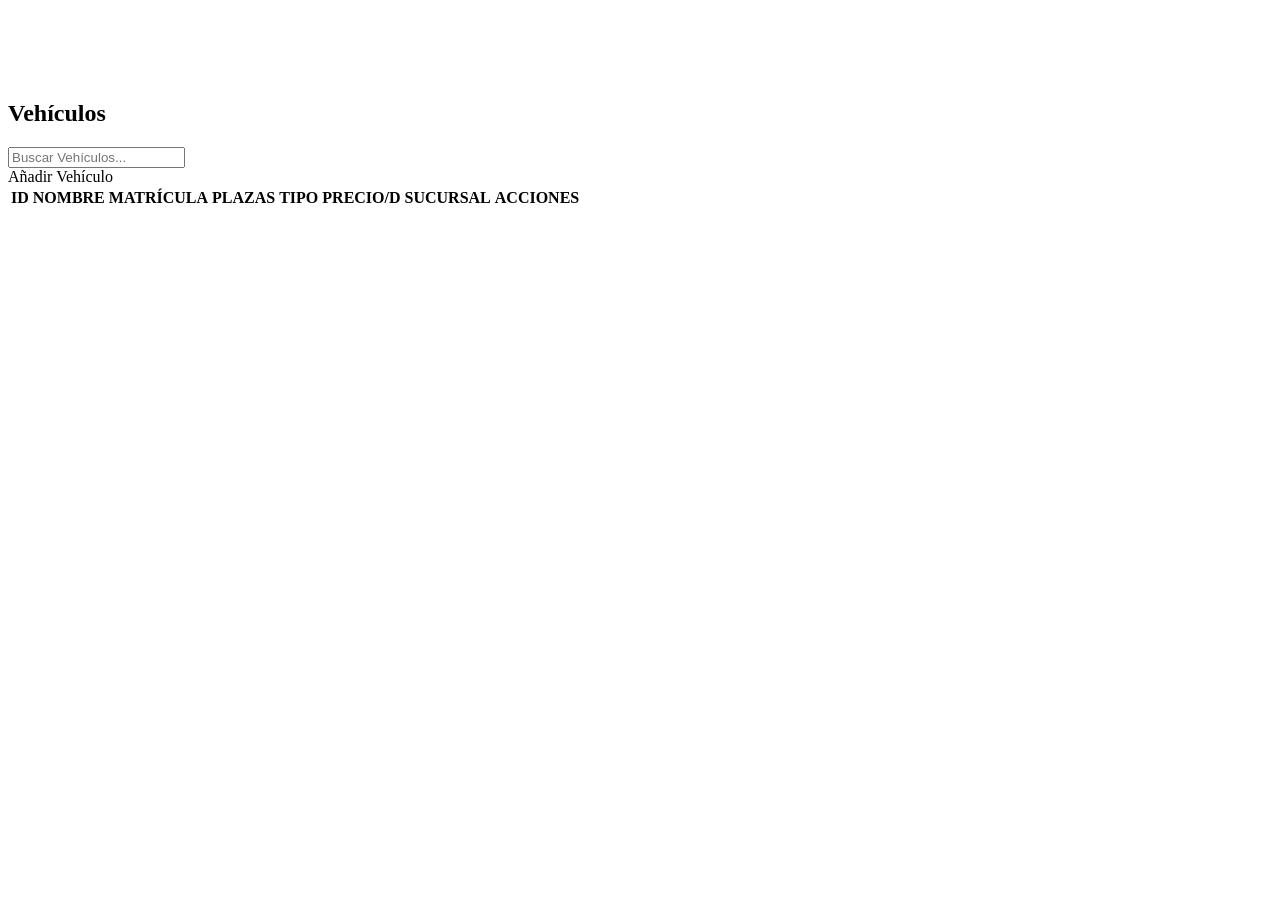
<file: src/main/resources/templates/vehiculos/admin.html>
<!DOCTYPE html>
<html lang="es" xmlns:th="http://www.thymeleaf.org">
<head th:replace="~{layout :: head}">
    <title>Sleipnir - Gestión de Vehículos</title>
</head>
<body class="d-flex flex-column min-vh-100">

<nav th:replace="~{layout :: header}"></nav>

<main class="container flex-grow-1 admin-header" style="margin-top: 100px; margin-bottom: 50px;">

    <div th:replace="~{layout :: alertas}"></div>

    <div class="row align-items-center mb-4">
        <div class="col-md-4">
            <h2 class="fw-bold text-white m-0">Vehículos</h2>
        </div>
        <div class="col-md-8 d-flex justify-content-end gap-3">
            <div class="input-group shadow-sm w-50 search-pill">
                <span class="input-group-text"><i class="bi bi-search text-muted"></i></span>
                <input type="text" id="searchInput" class="form-control" placeholder="Buscar Vehículos...">
            </div>
            <a th:href="@{/vehiculos/nuevo}" class="btn btn-primary shadow-sm px-4 rounded-pill fw-bold">
                <i class="bi bi-plus-lg me-2"></i> Añadir Vehículo
            </a>
        </div>
    </div>

    <div class="card table-card border-0 shadow-lg">
        <div class="card-body p-0">
            <table class="table table-hover align-middle mb-0">
                <thead>
                <tr>
                    <th class="ps-4 py-3">ID</th>
                    <th>NOMBRE</th>
                    <th>MATRÍCULA</th>
                    <th>PLAZAS</th>
                    <th>TIPO</th>
                    <th>PRECIO/D</th>
                    <th>SUCURSAL</th>
                    <th class="text-center pe-4">ACCIONES</th>
                </tr>
                </thead>
                <tbody id="tableBody">
                <tr th:each="vehiculo : ${vehiculos}">
                    <td class="ps-4 col-id" th:text="${vehiculo.id}"></td>
                    <td th:text="${vehiculo.nombre}"></td>
                    <td th:text="${vehiculo.matricula}"></td>
                    <td th:text="${vehiculo.plazas}"></td>
                    <td th:text="${vehiculo.tipoVehiculo.displayName}"></td>
                    <td th:text="${vehiculo.precioDia}"></td>
                    <td th:text="${vehiculo.sucursal != null ? vehiculo.sucursal.nombre : 'Sin asignar'}"></td>
                    <td class="text-center pe-4">
                        <div class="d-flex justify-content-center gap-2">
                            <a th:href="@{/vehiculos/editar/{id}(id=${vehiculo.id})}" class="btn btn-sm text-primary border-0" title="Editar">
                                <i class="bi bi-pencil-square fs-5"></i>
                            </a>
                            <a th:href="@{/vehiculos/eliminar/{id}(id=${vehiculo.id})}" class="btn btn-sm text-danger border-0" onclick="return confirm('¿Estás seguro de eliminar este vehículo?')" title="Eliminar">
                                <i class="bi bi-trash-fill fs-5"></i>
                            </a>
                        </div>
                    </td>
                </tr>
                </tbody>
            </table>
        </div>
    </div>
</main>

<footer th:replace="~{layout :: footer}"></footer>

<script src="https://cdn.jsdelivr.net/npm/bootstrap@5.3.2/dist/js/bootstrap.bundle.min.js"></script>
<script th:src="@{/js/buscador.js}"></script>

</body>
</html>
</file>
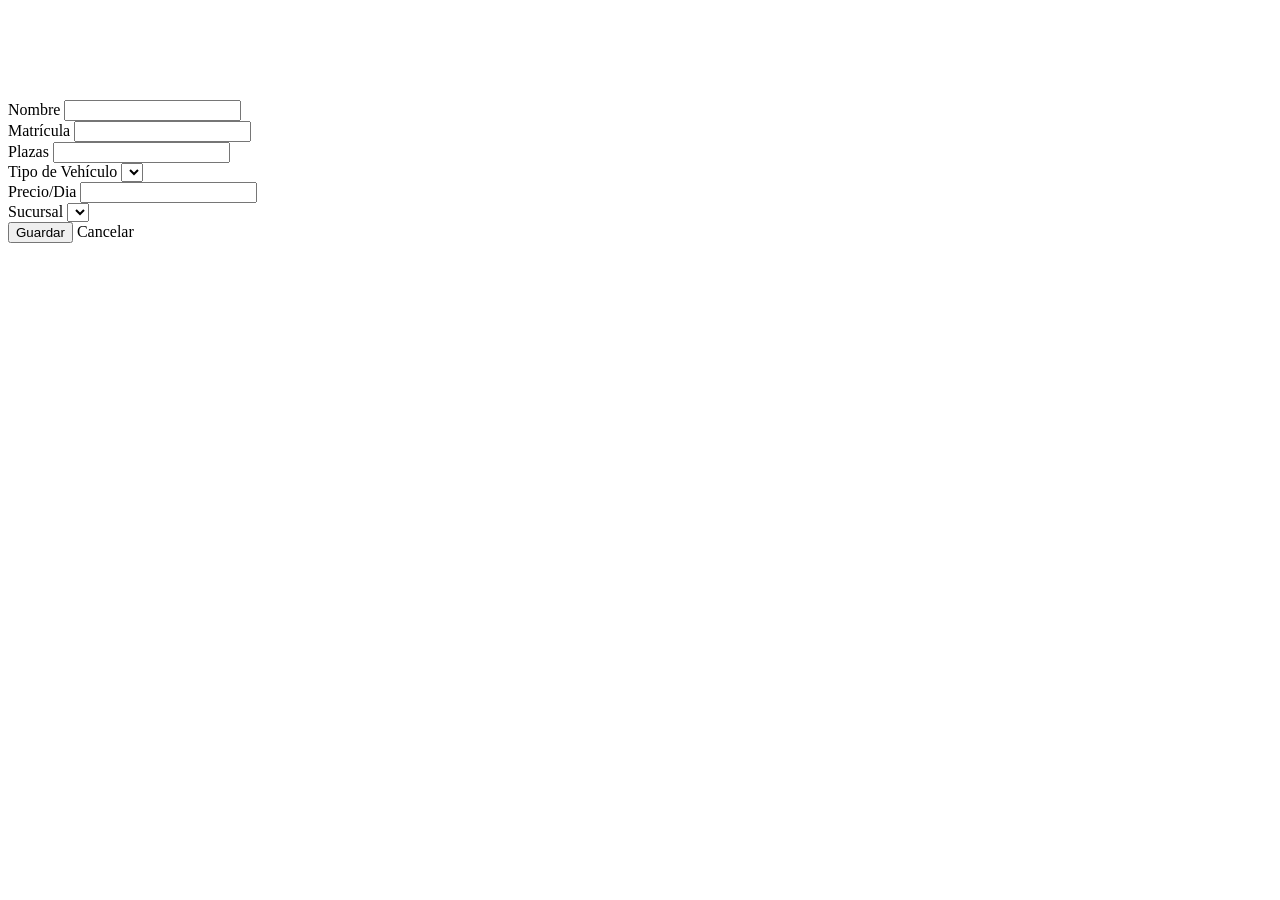
<file: src/main/resources/templates/vehiculos/formulario.html>
<!DOCTYPE html>
<html lang="es" xmlns:th="http://www.thymeleaf.org">
<head th:replace="~{layout :: head}">
    <title>Sleipnir - Formulario de Vehículo</title>
</head>
<body class="d-flex flex-column min-vh-100">

<nav th:replace="~{layout :: header}"></nav>

<main class="container flex-grow-1" style="margin-top: 100px; margin-bottom: 50px; max-width: 800px;">
    <div th:replace="~{layout :: alertas}"></div>
    <div class="mb-4">
        <h2 class="fw-bold text-white m-0">
            <i class="bi bi-car-front me-2"></i>
            <span th:text="${vehiculo.id == null ? 'Nuevo Vehículo' : 'Editar Vehículo'}"></span>
        </h2>
    </div>

    <div class="card border-0 shadow-lg rounded-4 text-dark">
        <div class="card-body p-5">
            <form method="post" th:object="${vehiculo}" th:action="${vehiculo.id == null} ? @{/vehiculos/nuevo} : @{/vehiculos/editar/{id}(id=${vehiculo.id})}">
                <input type="hidden" th:field="*{id}">
                <div class="mb-3">
                    <label class="form-label fw-bold">Nombre</label>
                    <input type="text" class="form-control rounded-3" th:field="*{nombre}" required>
                </div>
                <div class="mb-3">
                    <label class="form-label fw-bold">Matrícula</label>
                    <input type="text" class="form-control rounded-3" th:field="*{matricula}" required>
                </div>
                <div class="mb-3">
                    <label class="form-label fw-bold">Plazas</label>
                    <input type="number" class="form-control rounded-3" th:field="*{plazas}" required>
                </div>
                <div class="mb-3">
                    <label class="form-label fw-bold">Tipo de Vehículo</label>
                    <select  class="form-select" th:field="*{tipoVehiculo}">
                        <option th:value="${tipo}" th:each="tipo: ${T(com.alquilatusvehiculos.alquila_tus_vehiculos.model.TipoVehiculo).values()}"
                        th:text="${tipo.displayName}"></option>
                    </select>
                </div>
                <div class="mb-3">
                    <label class="form-label fw-bold">Precio/Dia</label>
                    <input type="number" min="0" step="0.01" class="form-control rounded-3" th:field="*{precioDia}" required>
                </div>
                <div class="mb-3">
                    <label class="form-label fw-bold">Sucursal</label>
                    <select  class="form-select" th:field="*{sucursal}">
                        <option th:each="suc : ${listaSucursales}" th:value="${suc.id}" th:text="${suc.nombre}"></option>
                    </select>
                </div>

                <button type="submit" class="btn btn-success rounded-3">Guardar</button>
                <a th:href="@{/vehiculos}" class="btn btn-danger rounded-3">Cancelar</a>

            </form>
        </div>
    </div>
</main>

<footer th:replace="~{layout :: footer}"></footer>
<script src="https://cdn.jsdelivr.net/npm/bootstrap@5.3.2/dist/js/bootstrap.bundle.min.js"></script>
</body>
</html>
</file>
